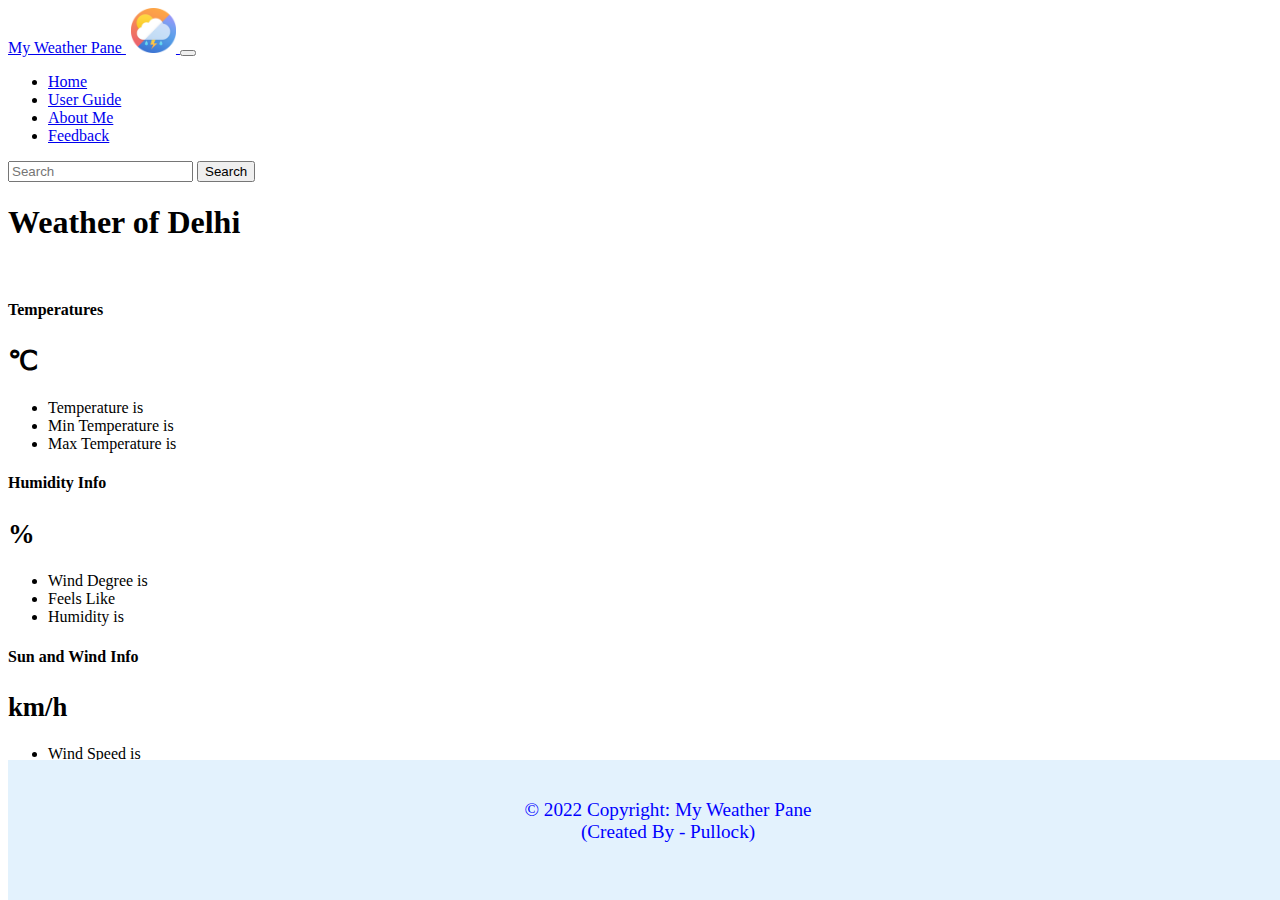
<file: index.html>
<!doctype html>
<html lang="en">

<head>
    <meta charset="utf-8">
    <meta name="viewport" content="width=device-width, initial-scale=1">
    <title>My Weather Pane</title>
    <link rel="icon" type="image/x-icon" href="weather_icon.png">
    <link href="https://cdn.jsdelivr.net/npm/bootstrap@5.2.3/dist/css/bootstrap.min.css" rel="stylesheet"
        integrity="sha384-rbsA2VBKQhggwzxH7pPCaAqO46MgnOM80zW1RWuH61DGLwZJEdK2Kadq2F9CUG65" crossorigin="anonymous">
    <link rel="stylesheet" href="index.css">
</head>

<body>
    <nav class="navbar navbar-expand-lg bg-light">
        <div class="container-fluid">
            <a class="navbar-brand" href="index.html">My Weather Pane
                <img src="weather_icon.png" width="45" alt="..." class="d-inline-block align-middle mr-2">
            </a>
            <button class="navbar-toggler" type="button" data-bs-toggle="collapse"
                data-bs-target="#navbarSupportedContent" aria-controls="navbarSupportedContent" aria-expanded="false"
                aria-label="Toggle navigation">
                <span id="" class="navbar-toggler-icon"></span id="">
            </button>
            <div class="collapse navbar-collapse" id="navbarSupportedContent">
                <ul class="navbar-nav me-auto mb-2 mb-lg-0">
                    <li class="nav-item">
                        <a class="nav-link active" aria-current="page" href="index.html">Home</a>
                    </li>
                    <li class="nav-item">
                        <a class="nav-link" href="user_guide.html">User Guide</a>
                    </li>
                    <li class="nav-item">
                        <a class="nav-link" aria-current="page" href="about_me.html">About Me</a>
                    </li>
                    <li class="nav-item">
                        <a class="nav-link" href="feedback.html">Feedback</a>
                    </li>
                </ul>
                <form class="d-flex" role="search">
                    <input id="city" class="form-control me-2" type="search" placeholder="Search" aria-label="Search">
                    <button class="btn btn-outline-success" type="submit" id="submit">Search</button>
                </form>
            </div>
        </div>
    </nav>


    <div class="container">
        <h1 class="my-4 text-center">Weather of <span id="cityName"></span></h1>
                <br>
        <main>
            <div class="row row-cols-1 row-cols-md-3 mb-3 text-center">
                <div class="col">
                    <div class="card mb-4 rounded-3 shadow-sm">
                        <div class="card-header py-3 text-bg-primary border-primary">
                            <h4 class="my-0 fw-normal">Temperatures</h4>
                        </div>
                        <div class="card-body">
                            <h1 class="card-title pricing-card-title"><span id="temp2"></span><small
                                    class="text-muted fw-light"><span>&#8451;</span></small>
                            </h1>
                            <ul class="list-unstyled mt-3 mb-4">
                                <li>Temperature is <span id="temp"></span></li>
                                <li>Min Temperature is <span id="min_temp"></span></li>
                                <li>Max Temperature is <span id="max_temp"></span></li>

                            </ul>
                            
                        </div>
                    </div>
                </div>
                <div class="col">
                    <div class="card mb-4 rounded-3 shadow-sm">
                        <div class="card-header py-3 text-bg-primary border-primary">
                            <h4 class="my-0 fw-normal">Humidity Info</h4>
                        </div>
                        <div class="card-body">
                            <h1 class="card-title pricing-card-title"><span id="humidity2"></span><small
                                    class="text-muted fw-light"> %</small>
                            </h1>
                            <ul class="list-unstyled mt-3 mb-4">
                                <li>Wind Degree is <span id="wind_degrees"></span></li>
                                <li>Feels Like <span id="feels_like"></span></li>
                                <li>Humidity is <span id="humidity"></span></li>
                            </ul>
                           
                        </div>
                    </div>
                </div>
                <div class="col" id="round">
                    <div class="card mb-4 rounded-3 shadow-sm">
                        <div class="card-header py-3 text-bg-primary border-primary">
                            <h4 class="my-0 fw-normal">Sun and Wind Info</h4>
                        </div>
                        <div class="card-body">
                            <h1 class="card-title pricing-card-title"><span id="wind_speed2"></span><small
                                    class="text-muted fw-light"> km/h</small>
                            </h1>
                            <ul class="list-unstyled mt-3 mb-4">
                                <li>Wind Speed is <span id="wind_speed"></span></li>
                                <li>Sunrise Time is <span id="sunrise"></span></li>
                                <li>Sunset Time is <span id="sunset"></span></li>
                            </ul>
                            
                        </div>
                    </div>
                </div>
            </div>
        </main>
    </div>
    

    <script src="https://cdn.jsdelivr.net/npm/bootstrap@5.2.3/dist/js/bootstrap.bundle.min.js"
        integrity="sha384-kenU1KFdBIe4zVF0s0G1M5b4hcpxyD9F7jL+jjXkk+Q2h455rYXK/7HAuoJl+0I4"
        crossorigin="anonymous"></script>
    <script src="script.js">
    </script>

   <footer class = "footer bg-light fixed-bottom text-center">
    <p>© 2022 Copyright: My Weather Pane 
       <br>
       (Created By - Pullock)
    </p>
   </footer>
</body>
</html>
</file>
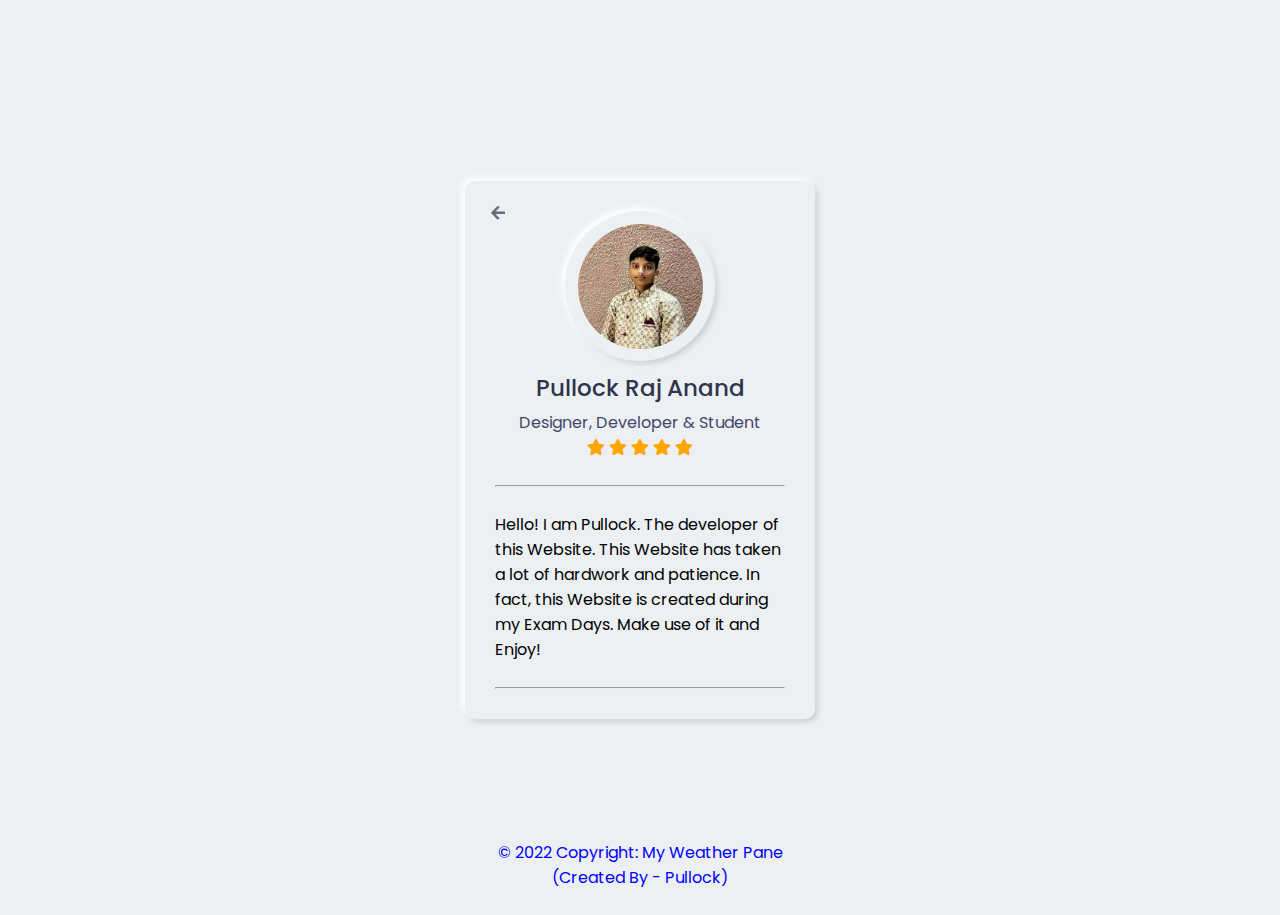
<file: about_me.html>
<!DOCTYPE html>
<html lang="en">
<head>
    <meta charset="UTF-8">
    <title>About Me</title>
    <link rel="icon" type="image/x-icon" href="weather_icon.png">
    <link rel="stylesheet" href="about_me.css">
    <link rel="stylesheet" href="https://cdnjs.cloudflare.com/ajax/libs/font-awesome/5.15.3/css/all.min.css"/>
</head>
<body>
  <div class="wrapper">
    <div class="img-area">
      <div class="inner-area">
        <img src="pic4.jpg" alt="...">
      </div>
    </div>
    <a href="index.html">
      <div class="icon arrow"><i class="fas fa-arrow-left"></i></div>
    </a>
    <div class="name">Pullock Raj Anand</div>
    <div class="about">Designer, Developer & Student</div>
    <div class="rating">
      <i class="fas fa-star"></i>
      <i class="fas fa-star"></i>
      <i class="fas fa-star"></i>
      <i class="fas fa-star"></i>
      <i class="fas fa-star"></i>
    </div>
     <br>
     <hr width = 100% height = 10px>
    <div class="description">
      <br>
      Hello! I am Pullock. The developer of this Website. This Website has taken a lot of hardwork and patience. In fact, this Website is created during my Exam Days. Make use of it and Enjoy!
    </div>
      <br>
    <hr width = 100% height = 5px>
  </div>
  <footer class = "footer">
    <p>© 2022 Copyright: My Weather Pane 
       <br>
       (Created By - Pullock)
    </p>
    <br>
  </footer>
</body>
</html>
</file>
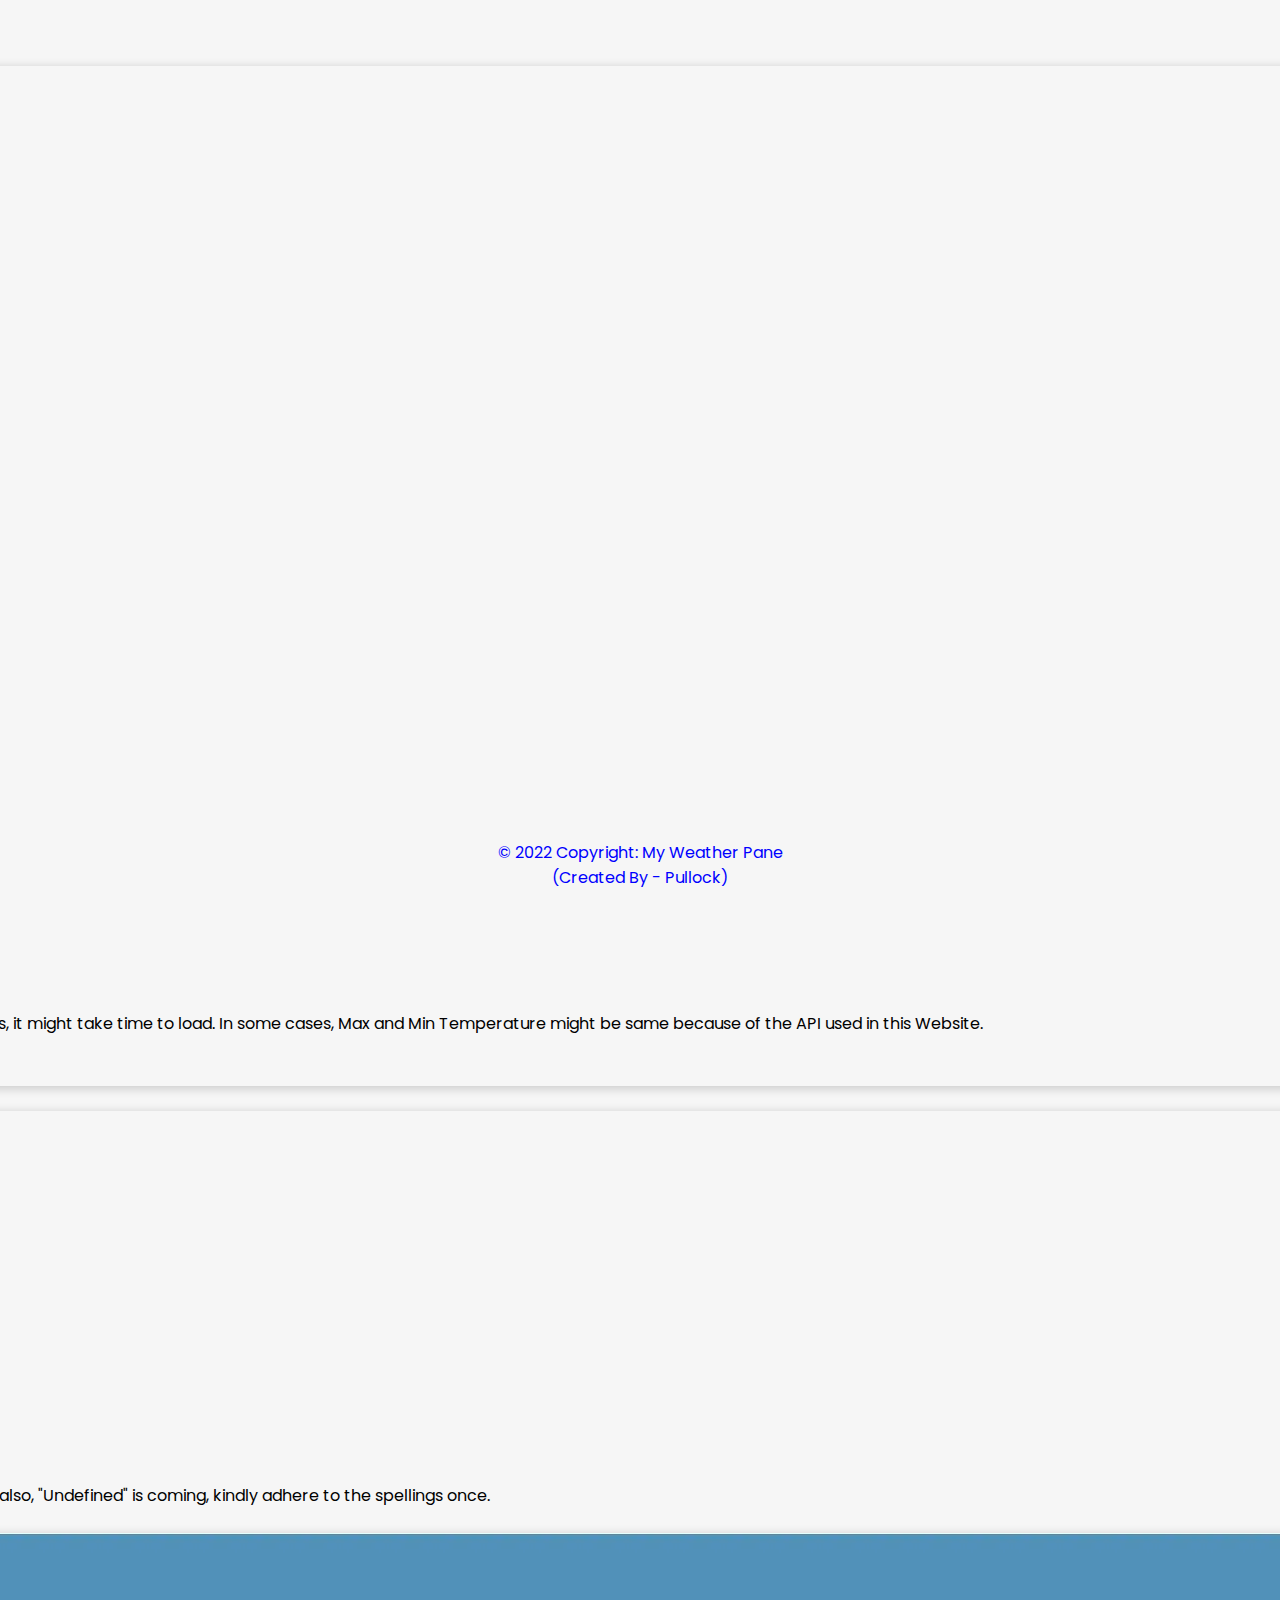
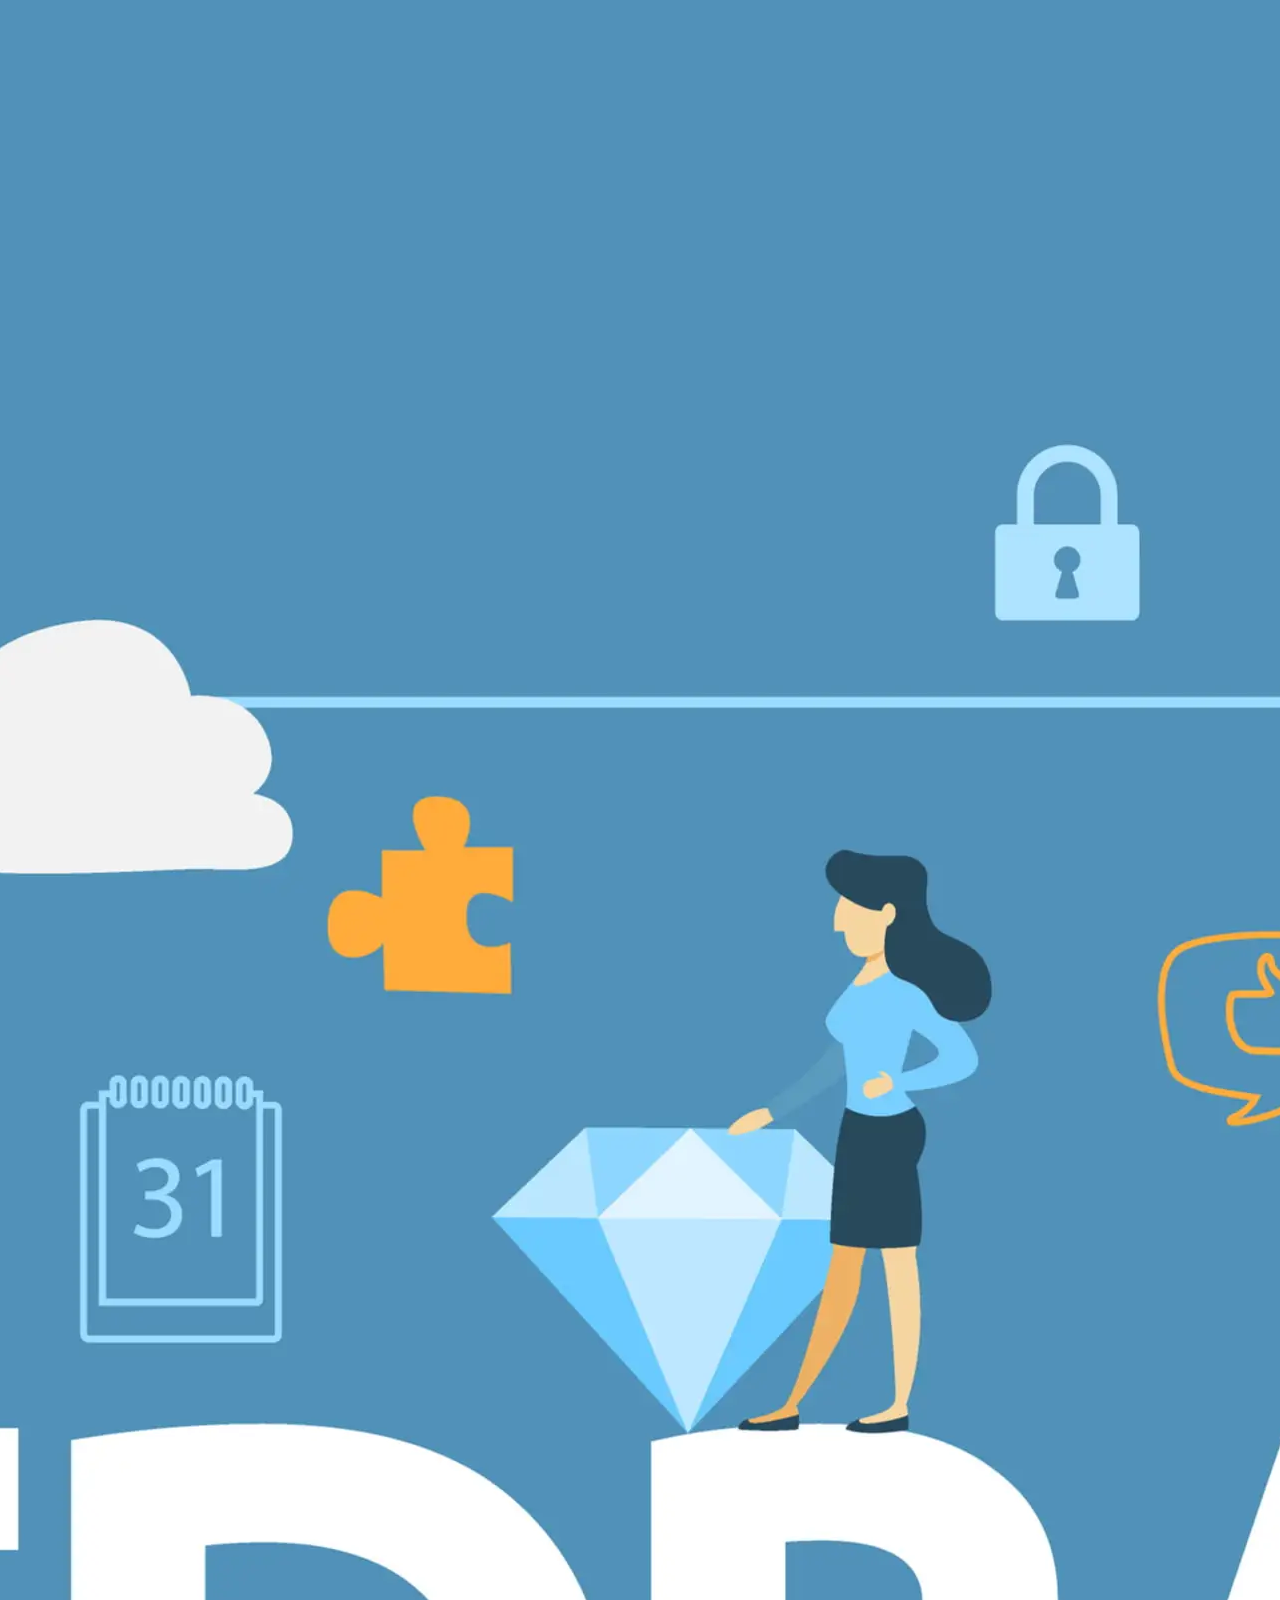
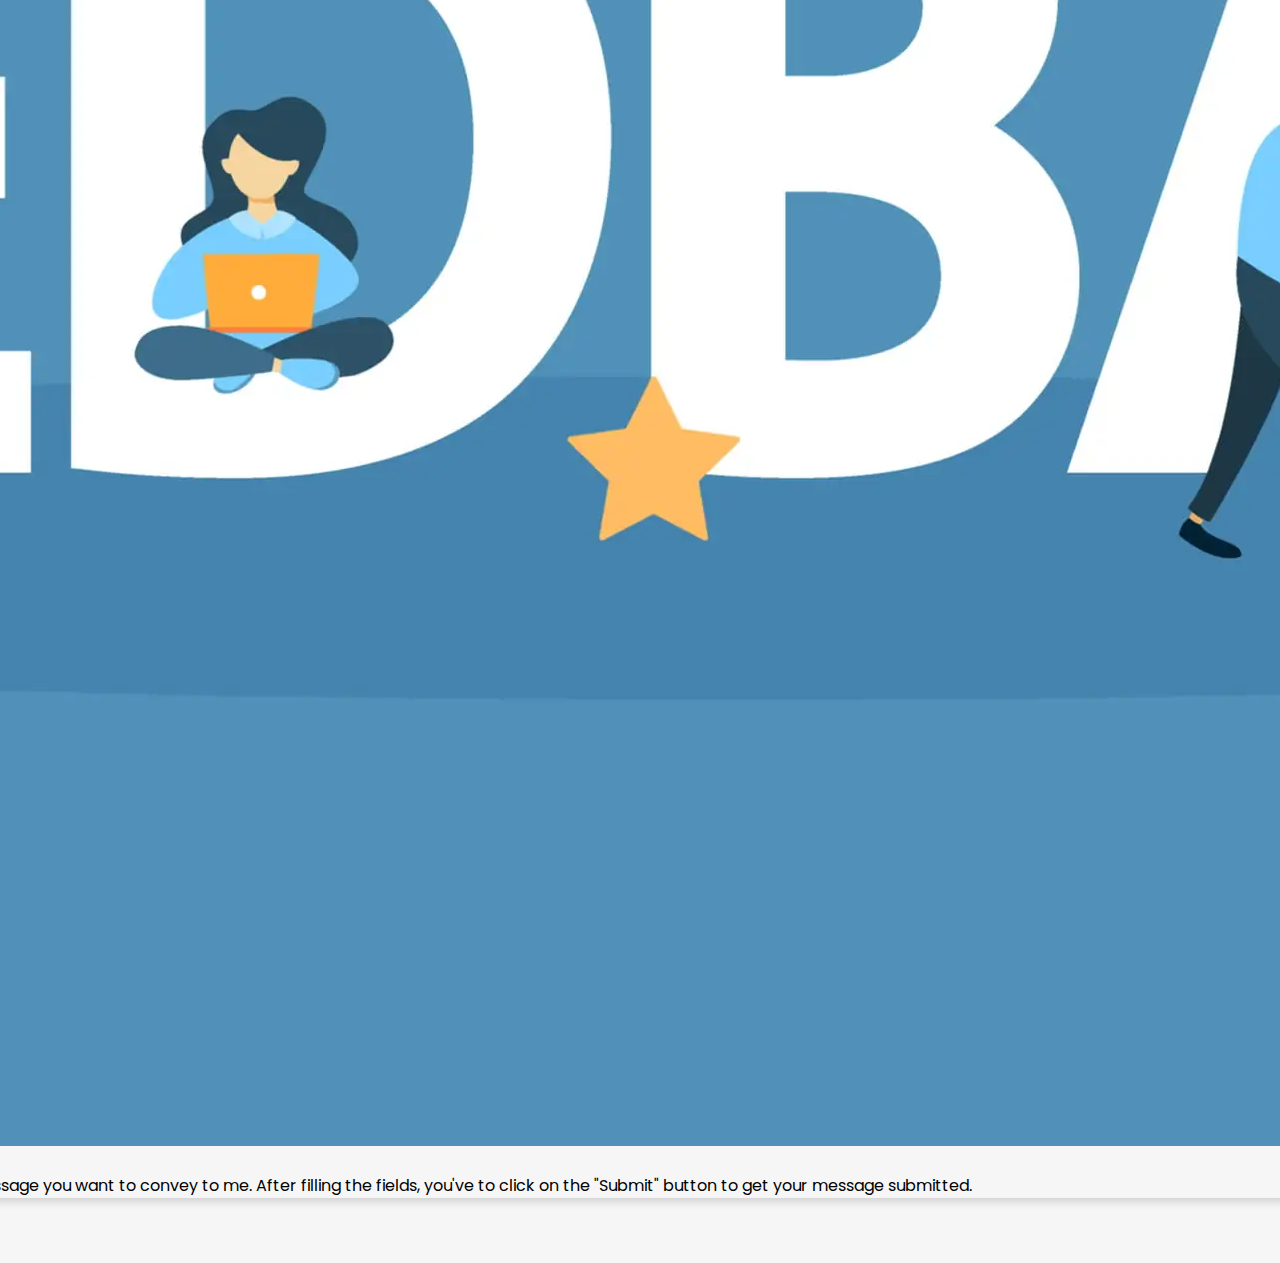
<file: user_guide.html>
<!DOCTYPE html>
<html>
<head>
    <title>User Guide</title>
    <link rel="icon" type="image/x-icon" href="weather_icon.png">
    <meta name="viewport" content="width=device-width, initial-scale=1.0">
    <link rel="stylesheet" href="https://stackpath.bootstrapcdn.com/bootstrap/4.5.0/css/bootstrap.min.css" integrity="sha384-9aIt2nRpC12Uk9gS9baDl411NQApFmC26EwAOH8WgZl5MYYxFfc+NcPb1dKGj7Sk" crossorigin="anonymous">
    <link rel="stylesheet" href="user_guide.css">
</head>
<body>
  <nav class="navbar fixed-top navbar-light" style="background-color: #e3f2fd;">
    <a class="navbar-brand" href="user_guide.html">User Guide
      <img src="i.png" width="45" alt="..." class="d-inline-block align-middle mr-2">
  </a>
    <button class="navbar-toggler" type="button" data-toggle="collapse" data-target="#navbarSupportedContent" aria-controls="navbarSupportedContent" aria-expanded="false" aria-label="Toggle navigation">
      <span class="navbar-toggler-icon"></span>
    </button>
    <div  class="collapse navbar-collapse" id="navbarSupportedContent">
      <ul class="navbar-nav mr-auto">
        <li class="nav-item active">
          <a class="nav-link" href="index.html">Home<span class="sr-only"></span></a>
        </li>
        
        <li class="nav-item">
          <a class="nav-link" href="about_me.html">About Me</a>
        </li>
        <li class="nav-item">
          <a class="nav-link" href="feedback.html">Feedback</a>
        </li>
      </ul>
      <form class="form-inline my-2 my-lg-0">
        <input class="form-control mr-sm-2" type="search" placeholder="Search" aria-label="Search">
        <button class="btn btn-outline-success my-2 my-sm-0" type="submit">Search</button>
      </form>
    </div>
  </nav>
     
      <div class="container">
        <br>
        <br>
        <div class="row">
          <div class="col-sm-4 py-3 py-sm-0">
            <div class="card box-shadow">
              <img src="pic1.jpg" class="card-img-top" alt="...">
              <div class="card-body">
                <h5 class="card-title">How to Use?</h5>
                <p class="card-text">In this Weather Pane, you would find a Search Bar at the top-right end of your WebPage. In that, you could type any place name and tap the "Enter Button" on your Keyboard or press the search button over there. In some cases, it might take time to load. In some cases, Max and Min Temperature might be same because of the API used in this Website.</p>
                <br>
                <br>
              </div>
            </div>
          </div>
          <br>
          <div class="col-sm-4 py-3 py-sm-0">
            <div class="card box-shadow">
              <img src="pic2.jpg" class="card-img-top" alt="...">
              <div class="card-body">
                <h5 class="card-title">What If "Undefined" comes on your WebPage?</h5>
                <p class="card-text">In these cases, you should know that the creator (Pullock) has made this Website by making use of an API, so some places may not be defined in the server of the API. Otherways, if the city is a famous center, and if in that case also, "Undefined" is coming, kindly adhere to the spellings once.
                    <br>
                    <br>
                </p>
              </div>
            </div>
          </div>
          <div class="col-sm-4 py-3 py-sm-0">
            <div class="card box-shadow">
              <img src="feedback.jpg" class="card-img-top" alt="...">
              <div class="card-body">
                <h5 class="card-title">How to give the Feedback?</h5>
                <p class="card-text">On clicking on the "Feedback" Button on the Navbar either of the Home Page or of the User Guide page, you will find a Feedback Form in which you have to enter some essential details like your Name, Email Address and the message you want to convey to me. After filling the fields, you've to click on the "Submit" button to get your message submitted.</p>
              </div>
            </div>
          </div>
        </div>
      </div>

    <script src="https://code.jquery.com/jquery-3.5.1.slim.min.js" integrity="sha384-DfXdz2htPH0lsSSs5nCTpuj/zy4C+OGpamoFVy38MVBnE+IbbVYUew+OrCXaRkfj" crossorigin="anonymous"></script>
    <script src="https://cdn.jsdelivr.net/npm/popper.js@1.16.0/dist/umd/popper.min.js" integrity="sha384-Q6E9RHvbIyZFJoft+2mJbHaEWldlvI9IOYy5n3zV9zzTtmI3UksdQRVvoxMfooAo" crossorigin="anonymous"></script>
    <script src="https://stackpath.bootstrapcdn.com/bootstrap/4.5.0/js/bootstrap.min.js" integrity="sha384-OgVRvuATP1z7JjHLkuOU7Xw704+h835Lr+6QL9UvYjZE3Ipu6Tp75j7Bh/kR0JKI" crossorigin="anonymous"></script>
    <script src="script.js"></script>

    <footer class = "footer fixed-bottom">
      <p>© 2022 Copyright: My Weather Pane 
         <br>
         (Created By - Pullock)
      </p>
    </footer>
</body>
</html>
</file>
<file: index.css>
footer {
    position: absolute;
    text-align: center;
    padding: 20px;
    background-color: #e3f2fd;
    color: blue;
    bottom: 0;
    width: 100%;
    height: 100px;
    font-size: larger;
}
img{
    padding-left: 5px;
}
</file>
<file: about_me.css>
@import url('https://fonts.googleapis.com/css2?family=Poppins:wght@200;300;400;500;600;700&display=swap');
*{
  margin: 0;
  padding: 0;
  box-sizing: border-box;
  font-family: 'Poppins', sans-serif;
}
body{
  display: flex;
  align-items: center;
  justify-content: center;
  min-height: 100vh;
  background: #ecf0f3;
}
.wrapper,
.wrapper .img-area,
.social-icons a,
.buttons button{
  background: #ecf0f3;
  box-shadow: -3px -3px 7px #ffffff,
               3px 3px 5px #ceced1;
}
.wrapper{
  position: relative;
  width: 350px;
  padding: 30px;
  border-radius: 10px;
  display: flex;
  align-items: center;
  justify-content: center;
  flex-direction: column;
}
.wrapper .icon{
  font-size: 17px;
  color: #31344b;
  position: absolute;
  cursor: pointer;
  opacity: 0.7;
  top: 15px;
  height: 35px;
  width: 35px;
  text-align: center;
  line-height: 35px;
  border-radius: 50%;
  font-size: 16px;
}
.wrapper .icon i{
  position: relative;
  z-index: 9;
}
.wrapper .icon.arrow{
  left: 15px;
}
.wrapper .icon.dots{
  right: 15px;
}
.wrapper .img-area{
  height: 150px;
  width: 150px;
  border-radius: 50%;
  display: flex;
  align-items: center;
  justify-content: center;
}
.img-area .inner-area{
  height: calc(100% - 25px);
  width: calc(100% - 25px);
  border-radius: 50%;
}
.inner-area img{
  height: 100%;
  width: 100%;
  border-radius: 50%;
  object-fit: cover;
}
.wrapper .name{
  font-size: 23px;
  font-weight: 500;
  color: #31344b;
  margin: 10px 0 5px 0;
}
.wrapper .about{
  color: #44476a;
  font-weight: 400;
  font-size: 16px;
}
.wrapper .social-icons{
  margin: 15px 0 25px 0;
}
.social-icons a{
  position: relative;
  height: 40px;
  width: 40px;
  margin: 0 5px;
  display: inline-flex;
  text-decoration: none;
  border-radius: 50%;
}
.social-icons a:hover::before,
.wrapper .icon:hover::before,
.buttons button:hover:before{
  content: "";
  position: absolute;
  top: 0;
  left: 0;
  bottom: 0;
  right: 0;
  border-radius: 50%;
  background: #ecf0f3;
  box-shadow: inset -3px -3px 7px #ffffff,
              inset 3px 3px 5px #ceced1;
}
.buttons button:hover:before{
  z-index: -1;
  border-radius: 5px;
}
.social-icons a i{
  position: relative;
  z-index: 3;
  text-align: center;
  width: 100%;
  height: 100%;
  line-height: 40px;
}
.social-icons a.fb i{
  color: #4267B2;
}
.social-icons a.twitter i{
  color: #1DA1F2;
}
.social-icons a.insta i{
  color: #E1306C;
}
.social-icons a.yt i{
  color: #ff0000;
}
.wrapper .buttons{
  display: flex;
  width: 100%;
  justify-content: space-between;
}
.buttons button{
  position: relative;
  width: 100%;
  border: none;
  outline: none;
  padding: 12px 0;
  color: #31344b;
  font-size: 17px;
  font-weight: 400;
  border-radius: 5px;
  cursor: pointer;
  z-index: 4;
}
.buttons button:first-child{
  margin-right: 10px;
}
.buttons button:last-child{
  margin-left: 10px;
}
.wrapper .social-share{
  display: flex;
  width: 100%;
  margin-top: 30px;
  padding: 0 5px;
  justify-content: space-between;
}
.social-share .row{
  color: #31344b;
  font-size: 17px;
  cursor: pointer;
  position: relative;
}
.social-share .row::before{
  position: absolute;
  content: "";
  height: 100%;
  width: 2px;
  background: #e0e6eb;
  margin-left: -25px;
}
.row:first-child::before{
  background: none;
}
.social-share .row i.icon-2{
  position: absolute;
  left: 0;
  top: 50%;
  color: #31344b;
  transform: translateY(-50%);
  opacity: 0;
  pointer-events: none;
  transition: all 0.3s ease;
}
.row:nth-child(1):hover i.fa-heart,
.row:nth-child(2):hover i.fa-comment{
  opacity: 1;
  pointer-events: auto;
}

.rating {
    color: orange;
}

footer {
    text-align: center;
    padding: 30px;
    padding-bottom: 30px;
    color: blue;
    position: absolute;
    bottom: 0;
    width: 100%;
    height: 10%;
}
</file>
<file: user_guide.css>
@import url('https://fonts.googleapis.com/css2?family=Poppins:wght@300;400;500;600;700;800;900&display=swap');
*{
    padding:0;
    margin:0;
    box-sizing: border-box;
}
body{
    font-family: 'Poppins', sans-serif;
    min-height: 100vh;
    display: flex;
    align-items: center;
    justify-content: center;
    background-color: #f6f6f6;
    padding-bottom:65px;
    padding-top: 16px;
}
.box-shadow{
    box-shadow: 0px 2px 10px rgba(0,0,0,0.2);
} 

footer {
    text-align: center;
    padding: 30px;
    padding-bottom: 45px;
    color: blue;
    position: absolute;
    bottom: 0;
    width: 100%;
    height: 10%;
}
img{
    padding-left: 17px;
}
</file>
